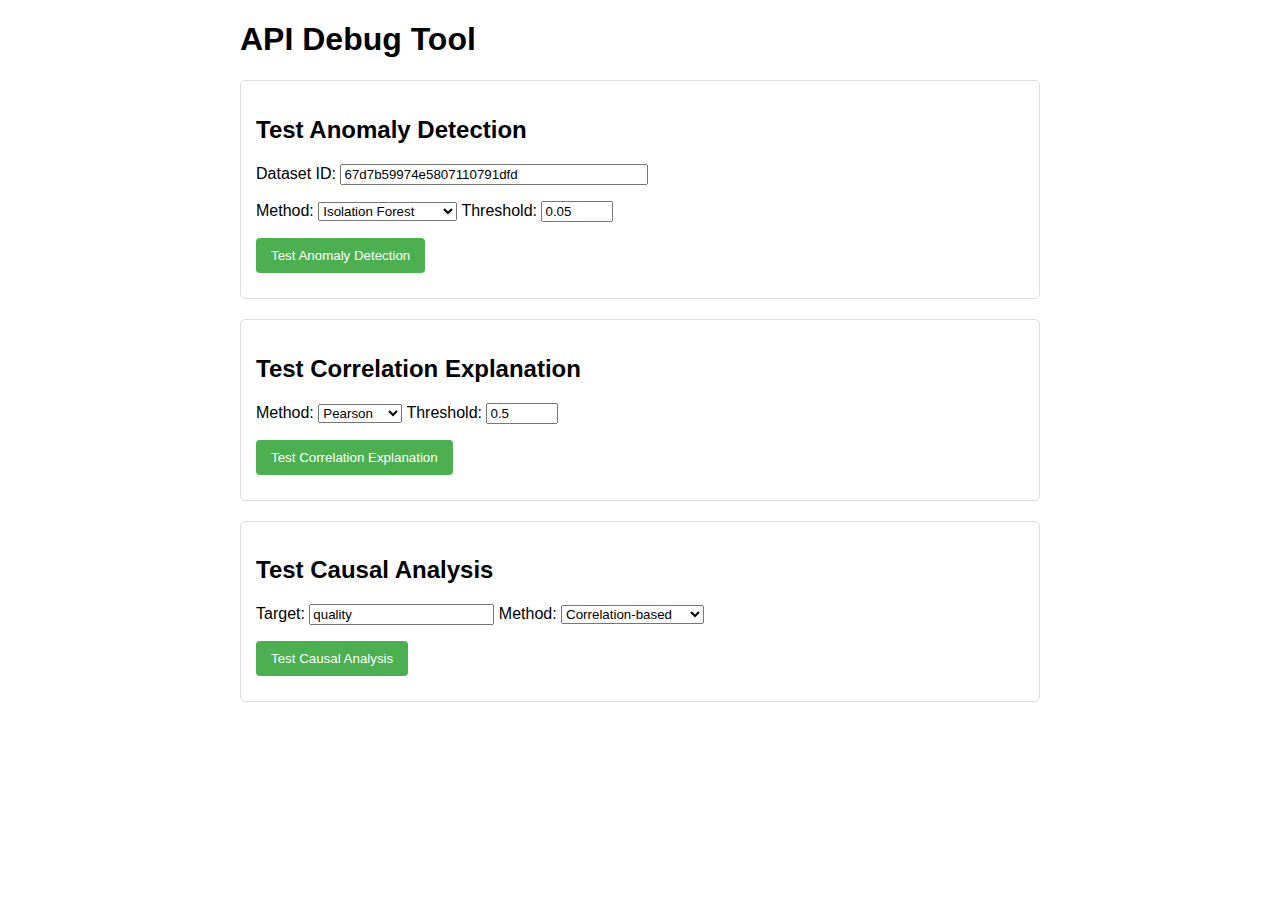
<file: debug.html>
<!DOCTYPE html>
<html>
<head>
    <title>API Debug Tool</title>
    <style>
        body { font-family: Arial, sans-serif; margin: 20px; }
        .container { max-width: 800px; margin: 0 auto; }
        .card { border: 1px solid #ddd; border-radius: 5px; padding: 15px; margin-bottom: 20px; }
        .btn { background-color: #4CAF50; color: white; padding: 10px 15px; border: none; border-radius: 4px; cursor: pointer; }
        .btn:hover { background-color: #45a049; }
        pre { background-color: #f5f5f5; padding: 10px; border-radius: 5px; overflow-x: auto; }
        .error { color: red; }
        .success { color: green; }
    </style>
</head>
<body>
    <div class="container">
        <h1>API Debug Tool</h1>
        
        <div class="card">
            <h2>Test Anomaly Detection</h2>
            <p>Dataset ID: <input type="text" id="datasetId" value="67d7b59974e5807110791dfd" style="width: 300px;"></p>
            <p>
                Method: 
                <select id="anomalyMethod">
                    <option value="isolation_forest">Isolation Forest</option>
                    <option value="lof">Local Outlier Factor</option>
                    <option value="dbscan">DBSCAN</option>
                </select>
                Threshold: <input type="number" id="anomalyThreshold" value="0.05" step="0.01" min="0.01" max="0.2">
            </p>
            <button class="btn" onclick="testAnomalyDetection()">Test Anomaly Detection</button>
            <div id="anomalyResult" style="margin-top: 10px;"></div>
        </div>
        
        <div class="card">
            <h2>Test Correlation Explanation</h2>
            <p>
                Method: 
                <select id="correlationMethod">
                    <option value="pearson">Pearson</option>
                    <option value="spearman">Spearman</option>
                    <option value="kendall">Kendall</option>
                </select>
                Threshold: <input type="number" id="correlationThreshold" value="0.5" step="0.05" min="0.1" max="0.9">
            </p>
            <button class="btn" onclick="testCorrelationExplanation()">Test Correlation Explanation</button>
            <div id="correlationResult" style="margin-top: 10px;"></div>
        </div>
        
        <div class="card">
            <h2>Test Causal Analysis</h2>
            <p>
                Target: <input type="text" id="causalTarget" value="quality">
                Method: 
                <select id="causalMethod">
                    <option value="correlation">Correlation-based</option>
                    <option value="propensity">Propensity Matching</option>
                </select>
            </p>
            <button class="btn" onclick="testCausalAnalysis()">Test Causal Analysis</button>
            <div id="causalResult" style="margin-top: 10px;"></div>
        </div>
    </div>

    <script>
        // Helper function to get API URL
        function getApiUrl(endpoint) {
            const datasetId = document.getElementById('datasetId').value;
            return `/api/v1/${datasetId}${endpoint}`;
        }
        
        // Helper function to display results
        function displayResult(elementId, success, message, data) {
            const element = document.getElementById(elementId);
            if (success) {
                element.innerHTML = `<div class="success">Success!</div><pre>${JSON.stringify(data, null, 2)}</pre>`;
            } else {
                element.innerHTML = `<div class="error">Error: ${message}</div><pre>${JSON.stringify(data, null, 2)}</pre>`;
            }
        }
        
        // Test anomaly detection
        async function testAnomalyDetection() {
            try {
                const method = document.getElementById('anomalyMethod').value;
                const threshold = document.getElementById('anomalyThreshold').value;
                
                document.getElementById('anomalyResult').innerHTML = '<div>Loading...</div>';
                
                const apiUrl = getApiUrl(`/anomalies?method=${method}&threshold=${threshold}`);
                console.log(`Making API call to: ${apiUrl}`);
                
                const response = await fetch(apiUrl, {
                    method: 'GET'
                });
                
                console.log(`Response status: ${response.status}`);
                
                if (!response.ok) {
                    const errorText = await response.text();
                    console.error("Anomaly detection error response:", errorText);
                    throw new Error(`Failed to detect anomalies: ${response.status} ${response.statusText}`);
                }
                
                const data = await response.json();
                console.log("Anomaly detection response:", data);
                
                displayResult('anomalyResult', true, '', data);
            } catch (error) {
                console.error('Error detecting anomalies:', error);
                displayResult('anomalyResult', false, error.message, {});
            }
        }
        
        // Test correlation explanation
        async function testCorrelationExplanation() {
            try {
                const method = document.getElementById('correlationMethod').value;
                const threshold = document.getElementById('correlationThreshold').value;
                
                document.getElementById('correlationResult').innerHTML = '<div>Loading...</div>';
                
                const apiUrl = getApiUrl(`/correlation-explanation?method=${method}&threshold=${threshold}`);
                console.log(`Making API call to: ${apiUrl}`);
                
                const response = await fetch(apiUrl, {
                    method: 'GET'
                });
                
                console.log(`Response status: ${response.status}`);
                
                if (!response.ok) {
                    const errorText = await response.text();
                    console.error("Correlation explanation error response:", errorText);
                    throw new Error(`Failed to explain correlations: ${response.status} ${response.statusText}`);
                }
                
                const data = await response.json();
                console.log("Correlation explanation response:", data);
                
                displayResult('correlationResult', true, '', {
                    method: data.method,
                    threshold: data.threshold,
                    strong_correlations_count: data.strong_correlations ? data.strong_correlations.length : 0
                });
            } catch (error) {
                console.error('Error explaining correlations:', error);
                displayResult('correlationResult', false, error.message, {});
            }
        }
        
        // Test causal analysis
        async function testCausalAnalysis() {
            try {
                const target = document.getElementById('causalTarget').value;
                const method = document.getElementById('causalMethod').value;
                
                if (!target) {
                    throw new Error('Please enter a target variable');
                }
                
                document.getElementById('causalResult').innerHTML = '<div>Loading...</div>';
                
                const apiUrl = getApiUrl('/causal-analysis');
                console.log(`Making API call to: ${apiUrl} with target: ${target}, method: ${method}`);
                
                const response = await fetch(apiUrl, {
                    method: 'POST',
                    headers: {
                        'Content-Type': 'application/json',
                    },
                    body: JSON.stringify({ target, method })
                });
                
                console.log(`Response status: ${response.status}`);
                
                if (!response.ok) {
                    const errorText = await response.text();
                    console.error("Causal analysis error response:", errorText);
                    throw new Error(`Failed to analyze causality: ${response.status} ${response.statusText}`);
                }
                
                const data = await response.json();
                console.log("Causal analysis response:", data);
                
                displayResult('causalResult', true, '', {
                    target: data.target,
                    method: data.method,
                    potential_causes_count: data.potential_causes ? data.potential_causes.length : 0
                });
            } catch (error) {
                console.error('Error analyzing causality:', error);
                displayResult('causalResult', false, error.message, {});
            }
        }
    </script>
</body>
</html>
</file>
